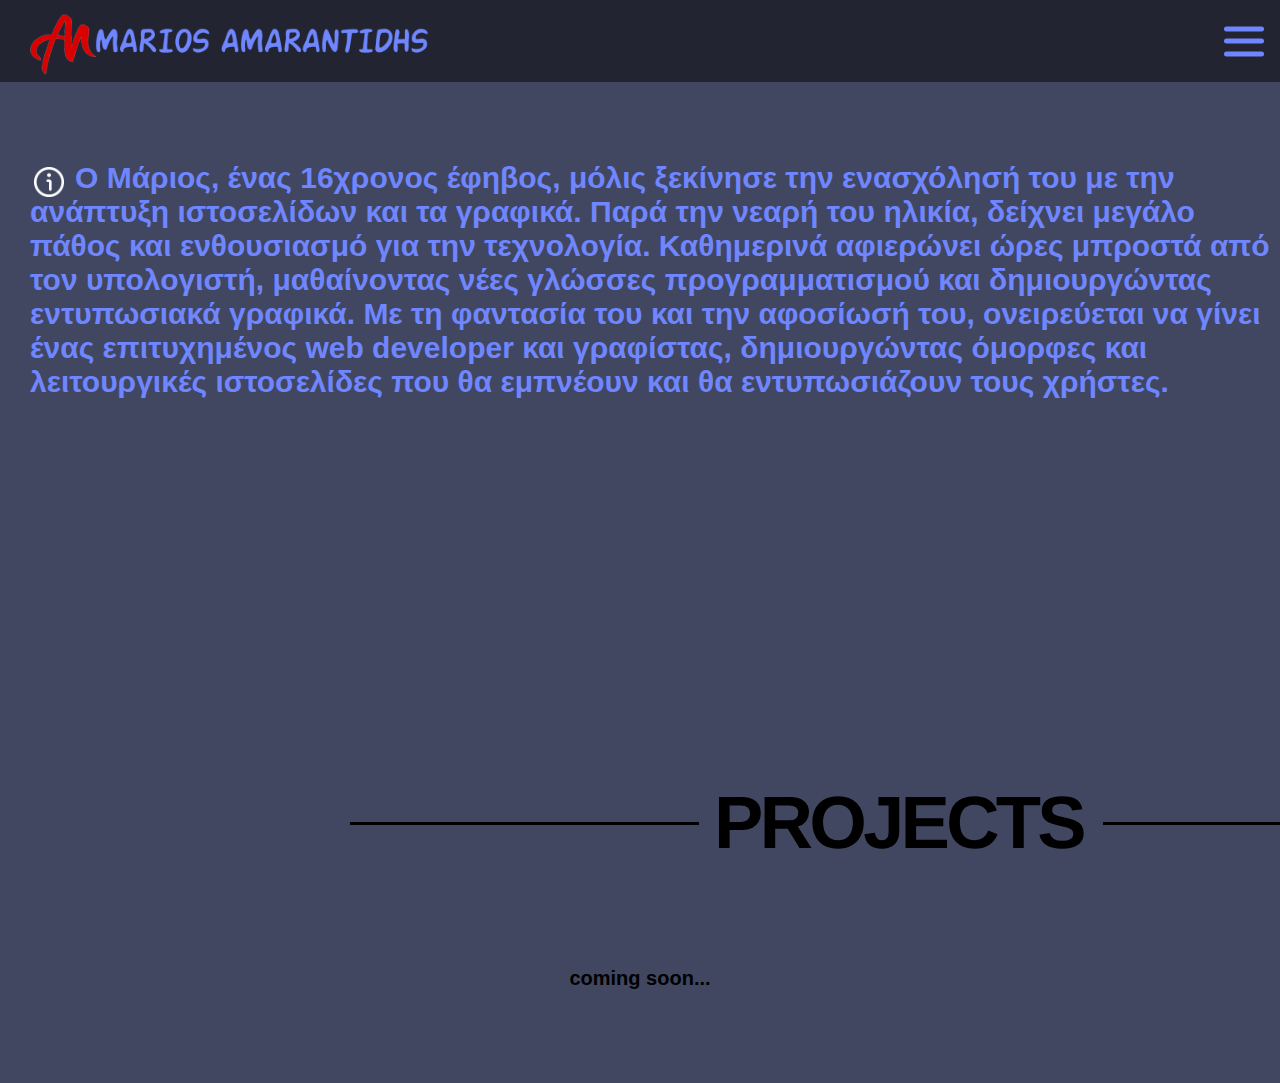
<file: About.html>
<!DOCTYPE html>
<html lang="en">
  <head>
    <meta charset="UTF-8">
    <meta name="viewport" content="width=device-width, initial-scale=1.0">
    <link rel="stylesheet" href="css/app.css">
    <title>About Us</title>
    <link rel="icon" type="png" href="images/AmLogo.png">
  </head>
  <body>
    <div class="off-screen-menu">
      <ul>
        <li><a href="index.html" class="home">Home</a></li>
        <li><a href="About.html" class="about">About</a></li>
        <li><a href="contact.html" class="contact">Contact</a></li>
      </ul>
    </div>

    <nav>
      <div class="ham-menu">
        <span></span>
        <span></span>
        <span></span>
      </div>
    </nav>

    <img src="images/New Project.png" class="name">
    <img src="images/info.png" class="info">

    <script src="js/ham-menu.js"></script>
    
  
    <h1 class="text1" style="float: left;"> Ο Μάριος, ένας 16χρονος έφηβος, μόλις ξεκίνησε την ενασχόλησή του με την ανάπτυξη ιστοσελίδων και τα γραφικά. Παρά την νεαρή του ηλικία, δείχνει μεγάλο πάθος και ενθουσιασμό για την τεχνολογία. Καθημερινά αφιερώνει ώρες μπροστά από τον υπολογιστή, μαθαίνοντας νέες γλώσσες προγραμματισμού και δημιουργώντας εντυπωσιακά γραφικά. Με τη φαντασία του και την αφοσίωσή του, ονειρεύεται να γίνει ένας επιτυχημένος web developer και γραφίστας, δημιουργώντας όμορφες και λειτουργικές ιστοσελίδες που θα εμπνέουν και θα εντυπωσιάζουν τους χρήστες.</h1>
    <img src="images/line.png" class="line">
    <h1 class="projects">coming soon...</h1>
</body>
</html>
</file>
<file: css/app.css>
/* base styles */
* {
    margin: 0;
    padding: 0;
    box-sizing: border-box;
    list-style: none;
    text-decoration: none;
}

a {
    color: white;
}
a:visited {
    color: white;
}
a:hover {
    color: #6F86FF;
}

body {
    background-color: rgb(65, 71, 97);
    font-family: sans-serif;
}



/* off-screen-menu */
.off-screen-menu {
    background-color:  rgb(34, 37, 49);
    height: 100vh;
    width: 100%;
    max-width: 450px;
    position: fixed;
    top: 0;
    right: -450px;
    display: flex;
    flex-direction: column;
    align-items: center;    
    justify-content: center;
    text-align: center;
    font-size: 3rem;
    transition: .3s ease;
}
.off-screen-menu.active {
    right: 0;
}



/* nav */
nav {
    padding: 1rem;
    display: flex;
    background-color: rgb(34, 37, 49);
}



/* ham menu */
.ham-menu {
    height: 50px;
    width: 40px;
    margin-left: auto;
    position: relative;
}
.ham-menu span {
    height: 5px;
    width: 100%;
    background-color: #6F86FF;
    border-radius: 25px;
    position: absolute;
    left: 50%;
    top: 50%;
    transform: translate(-50%, -50%);
    transition: .3s ease;
}
.ham-menu span:nth-child(1) {
    top: 25%;
}
.ham-menu span:nth-child(3) {
    top: 75%;
}
.ham-menu.active span {
    background-color: white;
}
.ham-menu.active span:nth-child(1) {
    top: 50%;
    transform: translate(-50%, -50%) rotate(45deg);
}
.ham-menu.active span:nth-child(2) {
    opacity: 0;
}
.ham-menu.active span:nth-child(3) {
    top: 50%;
    transform: translate(-50%, -50%) rotate(-45deg);
}

.name {
    width: 400px;
    margin-left: 30px;
    margin-top: -150px;
}

.home {
    font-size: 25px;
}

.about {
    font-size: 25px;
}

.contact {
    font-size: 25px;
}

.text1 {
    font-size: 30px;
    margin-left: 30px;
    text-indent: 45px;
    font-weight: 800;
    font-family: 'Segoe UI', Tahoma, Geneva, Verdana, sans-serif;
    color: #6F86FF;
}

.info {
    width: 30px;
    margin-left: -400px;
    margin-bottom: -40px;
}

.line {
    margin-bottom: -670px;
    margin-left: 350px;
    opacity: 100%;
}

.projects {
    color: black;
    text-align: center;
    margin-top: 550px;
    font-size: 20px;
}
</file>
